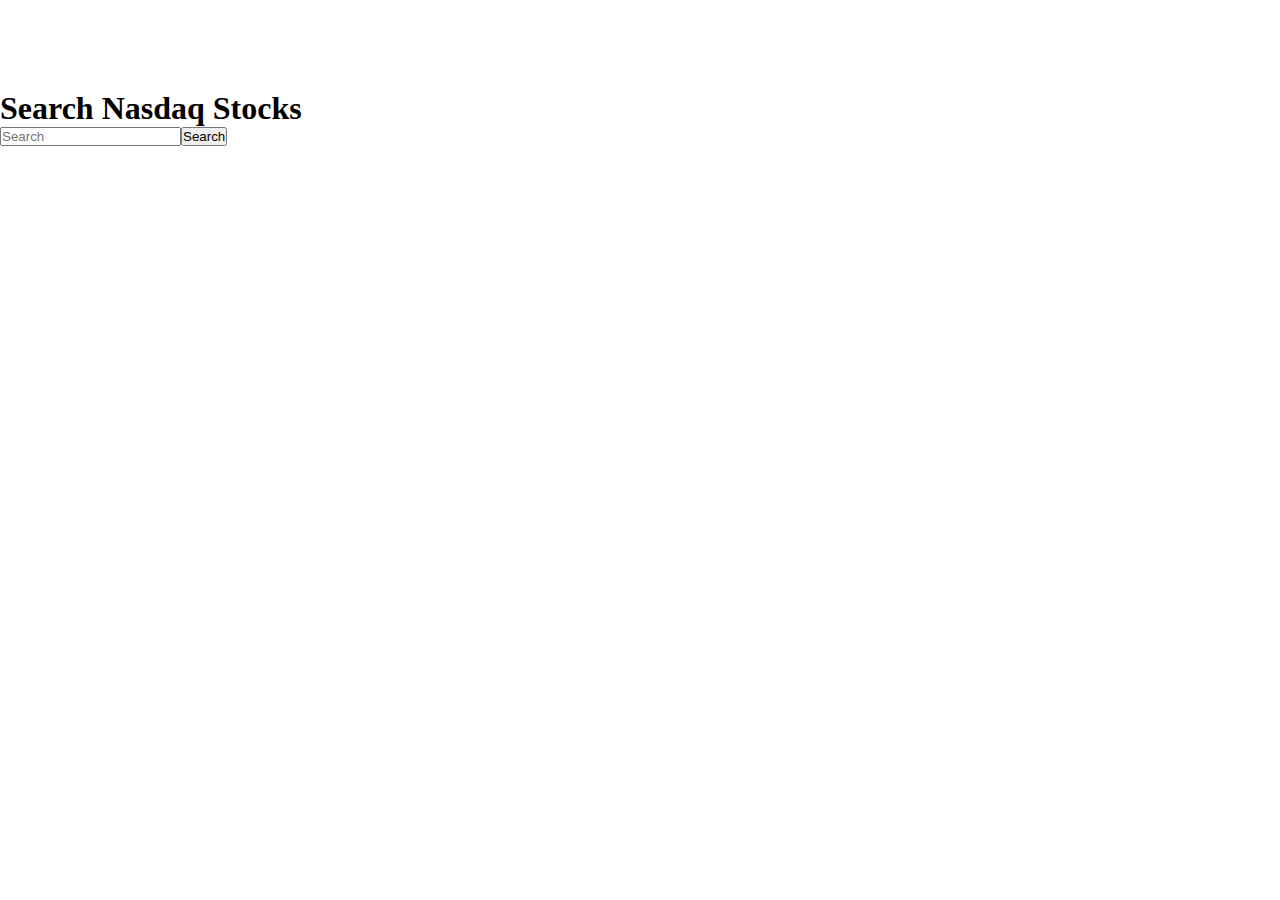
<file: index.html>
<!DOCTYPE html>
<html lang="en">

<head>
    <meta charset="UTF-8">
    <meta http-equiv="X-UA-Compatible" content="IE=edge">
    <meta name="viewport" content="width=device-width, initial-scale=1.0">
    <title>Stock Exchange</title>
    <link rel="icon" type="image/x-icon" href="./images/stock-exchange-app.png">
    <link href="https://cdn.jsdelivr.net/npm/bootstrap@5.2.2/dist/css/bootstrap.min.css" rel="stylesheet"
        integrity="sha384-Zenh87qX5JnK2Jl0vWa8Ck2rdkQ2Bzep5IDxbcnCeuOxjzrPF/et3URy9Bv1WTRi" crossorigin="anonymous">
    <link rel="stylesheet" href="./css/style.css">
</head>

<body>
    <div id="marquee" class="marquee">
        <div id="marquee-content" class="marquee-content">
        </div>
    </div>

    <div class="container w-50 mt-4">
        <h1 class="text-center">Search Nasdaq Stocks</h1>

        <form class="d-flex" id="search-form" role="search">
        </form>

        <div class="d-flex justify-content-center mt-3">
            <div id="loader"></div>
        </div>

        <div id="search-result">
        </div>
    </div>

    <script src="./js/marquee.js"></script>
    <script src="./js/searchForm.js"></script>
    <script src="./js/searchResult.js"></script>
    <script>
        (async function () {
            const marqueeElement = document.getElementById("marquee");
            const searchFormElement = document.getElementById("search-form");
            const searchFormResultElement = document.getElementById("search-result");

            const marquee = new Marquee(marqueeElement);
            marquee.load();
            const form = new SearchForm(searchFormElement);
            const results = new SearchResult(searchFormResultElement);

            form.onSearch((companies) => {
                results.renderResults(companies);
            });
        })();
    </script>
</body>

</html>
</file>
<file: css/style.css>
* {
    padding: 0;
    margin: 0;
    box-sizing: border-box;
}

.search-div {
    padding: 10px;
    border-top: 1px #ced4da solid;
}

.search-div a {
    text-decoration: none;
}

.search-div:first-child {
    border-top: none;
}

.container-flex {
    display: flex;
}

.container-flex.header {
    margin-top: 40px;
    margin-bottom: 20px;
}

.header-img {
    width: 60px;
    height: 60px;
}

.container-flex img {
    /* width: 40px;
    height: 40px; */
    width: 100%;
    height: 100%;
}

.container-flex a {
    font-size: 28px;
    margin-left: 30px;
    text-decoration: none;
}

.container-flex p {
    font-size: 18px;
}

.container-flex #company-percentages {
    margin-left: 10px;
}

.myChart {
    margin-top: 20px;
    width: 80vw;
}

.image-icone {
    width: 30px;
    height: 30px;
    margin-right: 10px;
}

.marquee {
    background: linear-gradient(-135deg, #9FCC9F, #74AB8D);
    width: 98vw;
    box-sizing: border-box;
    padding: 1em;
    color: white;
    font-weight: 200;
    display: flex;
    align-items: center;
    overflow: hidden;
    margin: 0 auto;
    padding: 0;
    height: 10vh;
}

.marquee-content {
    display: flex;
    animation: marquee 190s linear infinite;
}

.marquee-content:hover {
    animation-play-state: paused;
}

.marquee-tag {
    width: 150px;
    margin: 0.5em;
    padding: 0.5em;
    background: rgba(255, 255, 255, .1);
    display: inline-flex;
    align-items: center;
    justify-content: center;
    transition: all .2s ease;
}

.marquee:hover {
    cursor: pointer;
}

@keyframes marquee {
    0% {
        transform: translateX(0);
    }

    100% {
        transform: translate(-50%);
    }
}
</file>
